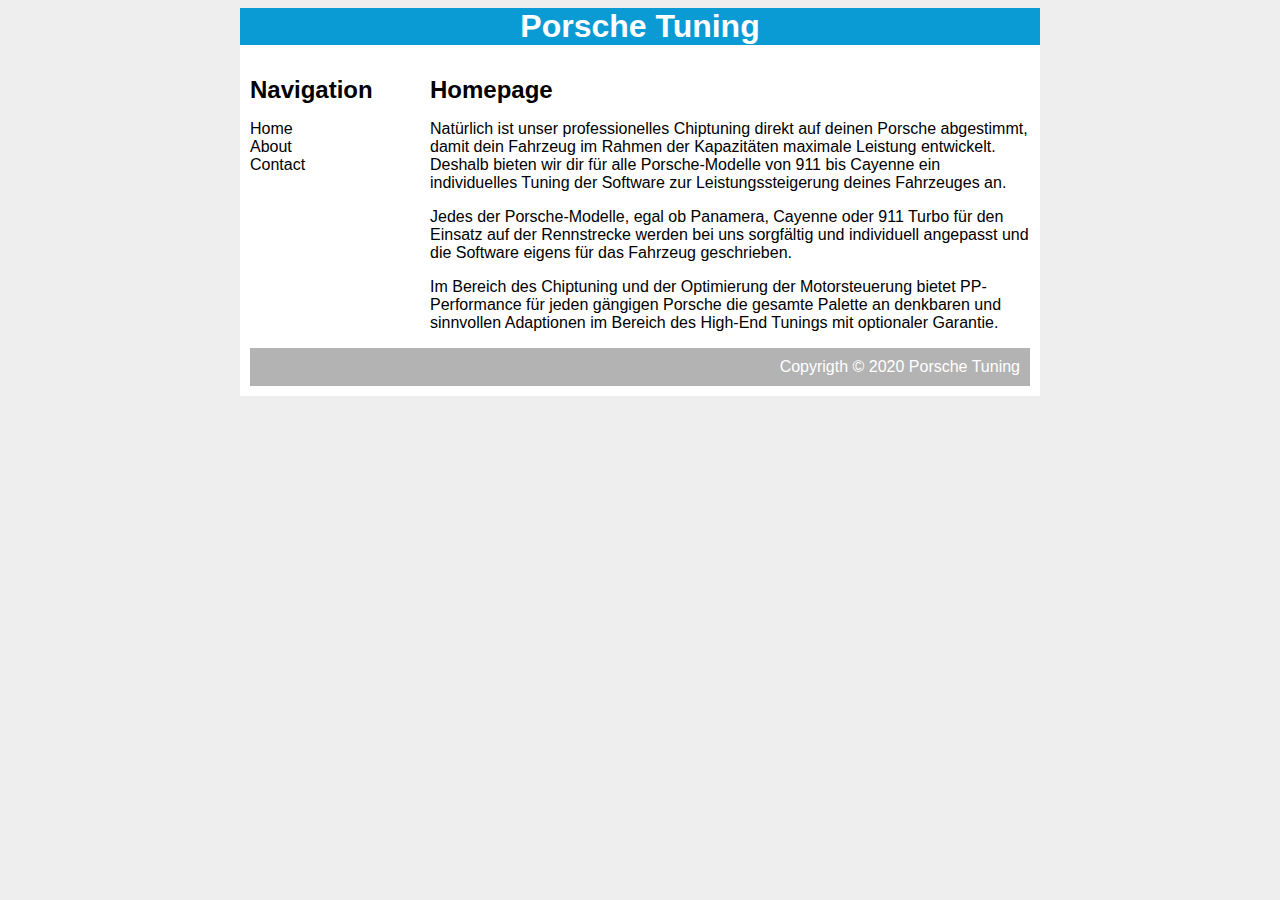
<file: index.html>
<html>
    <head>
        <title> Test</title>
        <link rel="stylesheet" type="text/css" href="style.css">
    </head>
        <body>
            <div id="container">
                <div id="header">
                    <h1>Porsche Tuning</h1>
                </div>
                <div id="content">
                  <div id="nav">
                    <h2>Navigation</h2>
                    <ul>
                        <li><a class="selected" href=index.html>Home </a></li>
                        <li><a class="selected" href=about.html>About</a></li>
                        <li><a class="selected" href=contact.html>Contact</a></li>
                    </ul>
                  </div>

                    <div id="main">
                        <h2>Homepage</h2>
                        <p>Natürlich ist unser professionelles Chiptuning direkt auf deinen Porsche abgestimmt, damit dein Fahrzeug im Rahmen der Kapazitäten maximale Leistung entwickelt. Deshalb bieten wir dir für alle Porsche-Modelle von 911 bis Cayenne ein individuelles Tuning der Software zur Leistungssteigerung deines Fahrzeuges an.</p>
                        <p>Jedes der Porsche-Modelle, egal ob Panamera, Cayenne oder 911 Turbo für den Einsatz auf der Rennstrecke werden bei uns sorgfältig und individuell angepasst und die Software eigens für das Fahrzeug geschrieben.</p>
                        <p>Im Bereich des Chiptuning und der Optimierung der Motorsteuerung bietet PP-Performance für jeden gängigen Porsche die gesamte Palette an denkbaren und sinnvollen Adaptionen im Bereich des High-End Tunings mit optionaler Garantie. </p>
                    </div>          
            <div id="footer">
                Copyrigth &copy; 2020 Porsche Tuning
     </body>    
</html>
</file>
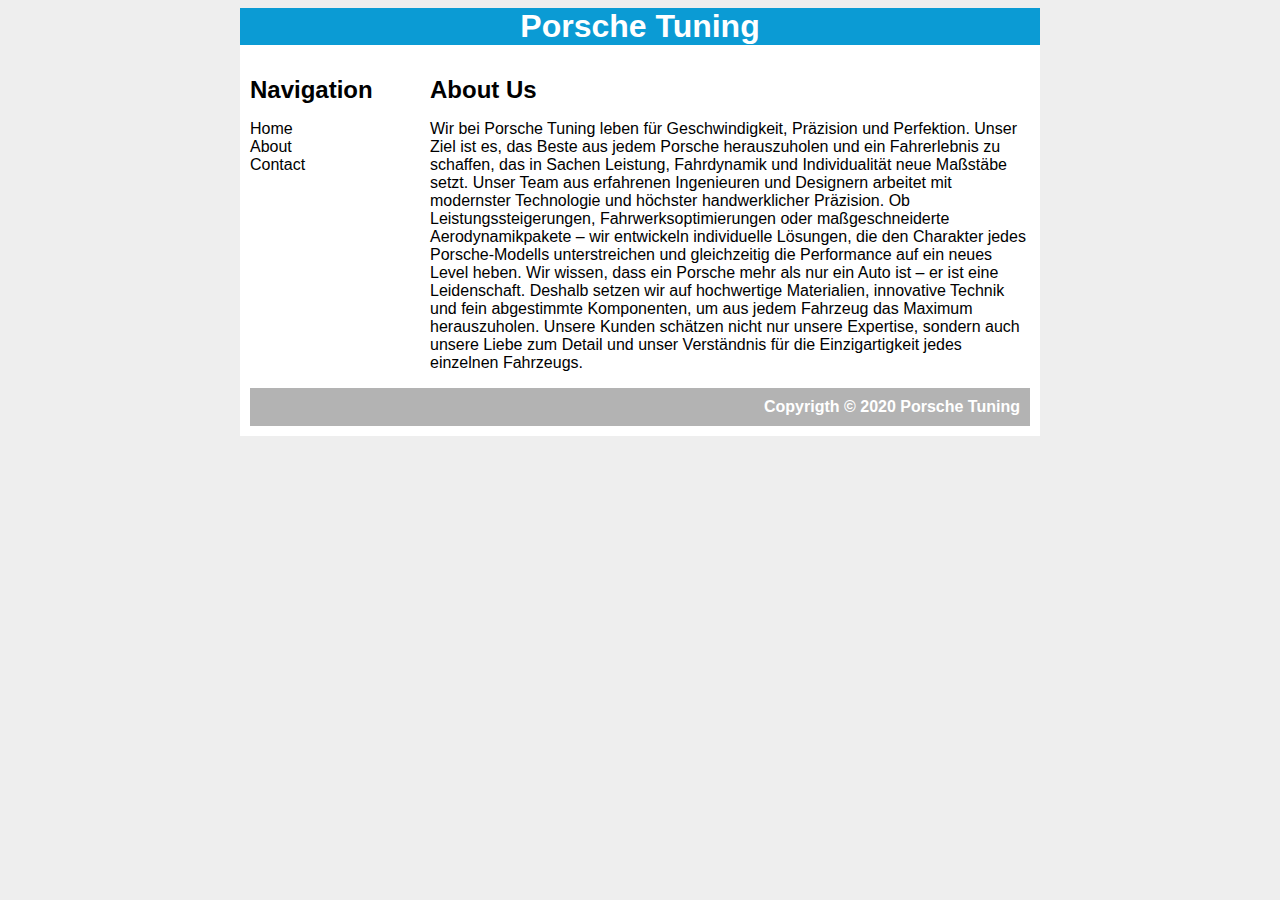
<file: about.html>
<html>
    <head>
        <title> Test</title>
        <link rel="stylesheet" type="text/css" href="style.css">
    </head>
        <body>
            <div id="container">
                <div id="header">
                    <h1>Porsche Tuning</h1>
                </div>
                <div id="content">
                  <div id="nav">
                    <h2>Navigation</h2>
                    <ul>
                        <li><a class="selected" href=index.html>Home </a></li>
                        <li><a class="selected" href=about.html>About</a></li>
                        <li><a class="selected" href=contact.html>Contact</a></li>
                    </ul>
                  </div>

                    <div id="main">
                        <h2>About Us</h2>
                        <p>Wir bei Porsche Tuning leben für Geschwindigkeit, Präzision und Perfektion. Unser Ziel ist es, das Beste aus jedem Porsche herauszuholen und ein Fahrerlebnis zu schaffen, das in Sachen Leistung, Fahrdynamik und Individualität neue Maßstäbe setzt.

                            Unser Team aus erfahrenen Ingenieuren und Designern arbeitet mit modernster Technologie und höchster handwerklicher Präzision. Ob Leistungssteigerungen, Fahrwerksoptimierungen oder maßgeschneiderte Aerodynamikpakete – wir entwickeln individuelle Lösungen, die den Charakter jedes Porsche-Modells unterstreichen und gleichzeitig die Performance auf ein neues Level heben.
                            
                            Wir wissen, dass ein Porsche mehr als nur ein Auto ist – er ist eine Leidenschaft. Deshalb setzen wir auf hochwertige Materialien, innovative Technik und fein abgestimmte Komponenten, um aus jedem Fahrzeug das Maximum herauszuholen. Unsere Kunden schätzen nicht nur unsere Expertise, sondern auch unsere Liebe zum Detail und unser Verständnis für die Einzigartigkeit jedes einzelnen Fahrzeugs.
                        <b
                    
                            Gemeinsam mit unseren Kunden gestalten wir exklusive, maßgeschneiderte Umbauten, die nicht nur optisch beeindrucken, sondern auch auf der Rennstrecke oder der Straße spürbare Verbesserungen bieten. Von leistungsstarken Motor-Upgrades über individuelle Interieur-Designs bis hin zu optimierten Abgassystemen – wir machen Porsche-Träume wahr.
                            
                            Denn für uns ist Tuning nicht nur eine technische Modifikation – es ist eine Kunst. Wir stehen für echte Performance, kompromisslose Qualität und die pure Faszination Porsche.
                            
                            Willkommen bei Porsche Tuning – wo Leidenschaft auf Leistung trifft.
                            
                            </p>
                        
                    </div>          
            <div id="footer">
                Copyrigth &copy; 2020 Porsche Tuning
     </body>    
</html>
</file>
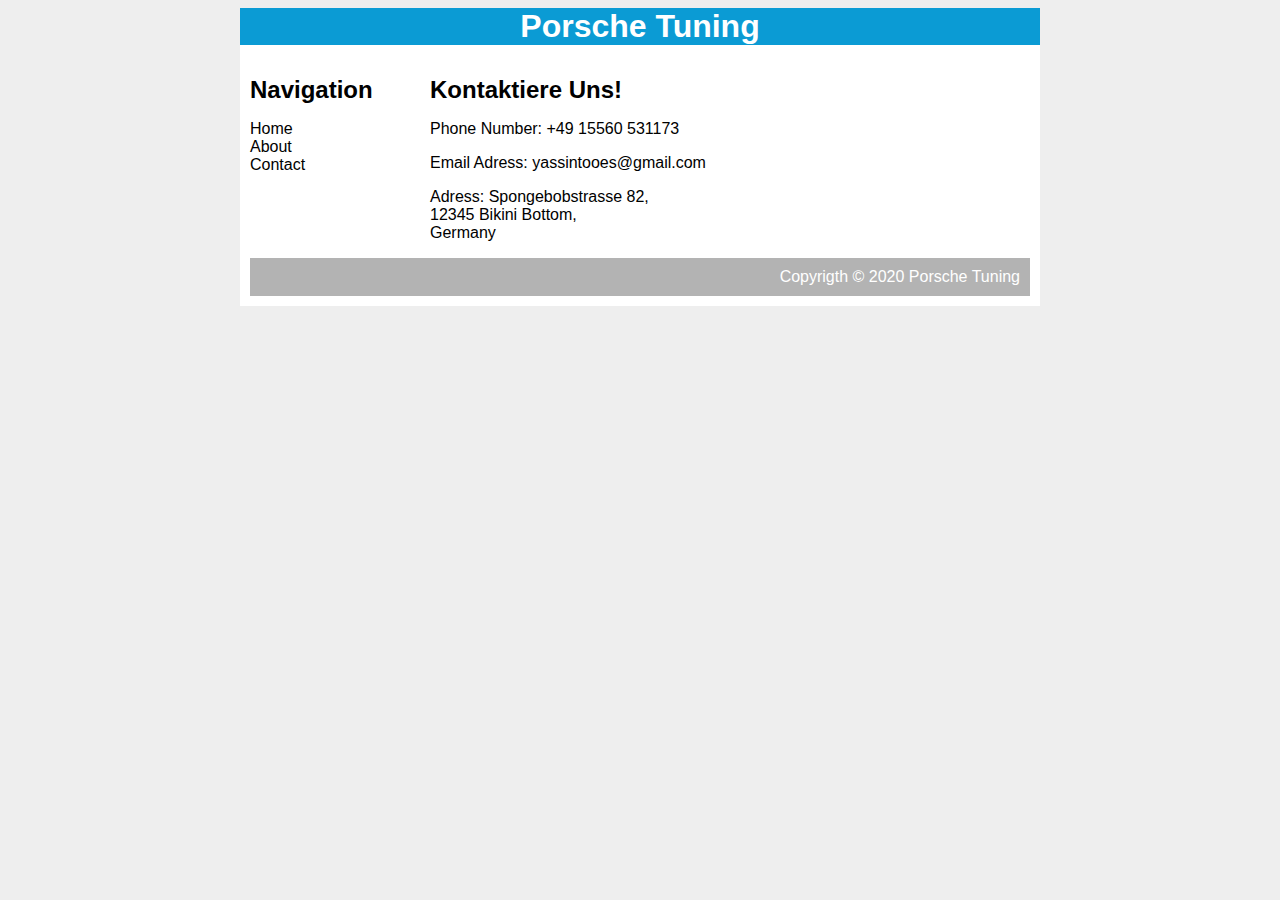
<file: contact.html>
<html>
    <head>
        <title> Test</title>
        <link rel="stylesheet" type="text/css" href="style.css">
    </head>
        <body>
            <div id="container">
                <div id="header">
                    <h1>Porsche Tuning</h1>
                </div>
                <div id="content">
                  <div id="nav">
                    <h2>Navigation</h2>
                    <ul>
                        <li><a class="selected" href=index.html>Home </a></li>
                        <li><a class="selected" href=about.html>About</a></li>
                        <li><a class="selected" href=contact.html>Contact</a></li>
                    </ul>
                  </div>

                    <div id="main">
                        <h2>Kontaktiere Uns!</h2>
                        <p>Phone Number: +49 15560 531173</p>
                        <p>Email Adress: <a href="https://mail.google.com/mail/u/0/?hl=de#inbox">yassintooes@gmail.com</a></p>
                        <p>Adress: Spongebobstrasse 82,
                            <br>
                            12345 Bikini Bottom,
                            <br>
                            Germany
                        </p>
                    </div>          
            <div id="footer">
                Copyrigth &copy; 2020 Porsche Tuning
     </body>    
</html>
</file>
<file: style.css>
body{
    background-color: EEE;
font-family: Arial, Helvetica, sans-serif;
}
#container{
    background-color: white;
    width: 800px;
    margin-left: auto;
    margin-right: auto;
    text-align: left;

a{
    text-decoration: none;
    color: black;
}

}
#header {
    background-color: #0b9bd4;
    color: white;
    text-align: center;
}

#h1, h2, h3{
    margin: 0;
}



#content {
    padding: 10px;
}

#nav{
    width: 80px;
    float: left;
}

#nav ul{
    list-style-type: none;
    padding: 0;
}


#main{
    width: 600px;
    float: right;
}
#footer{
    clear: both;
    padding: 10px;
    background-color: rgb(179, 179, 179);
    color: white;
    text-align: right;
}
</file>
